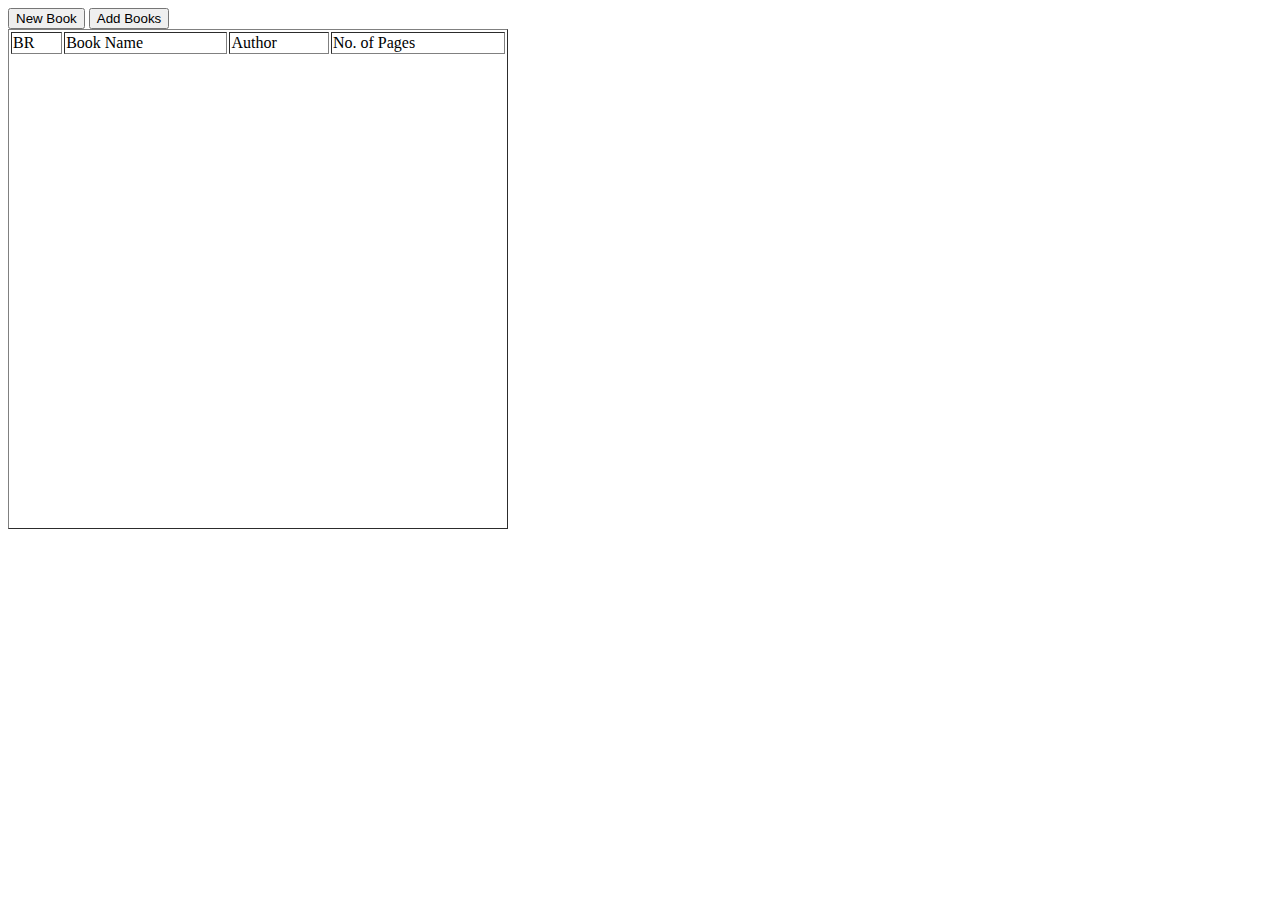
<file: demo.html>
<!DOCTYPE html>
<html lang="en">
<head>
	<meta charset="UTF-8">
	<meta http-equiv="X-UA-Compatible" content="IE=edge">
	<meta name="viewport" content="width=device-width, initial-scale=1.0">
	<title>Document</title>
	<link rel="stylesheet" href="./styles/book.css">
</head>
<body>
	<button id="formButton" type="button">New Book</button>
	<form id="myform" style="display: none;">
		<label for="BookName">Book Name: </label>
		<input type="text" id="BookName" name="BookName" placeholder="The Originals">
		
		<label for="author">Author: </label>
		<input type="text" id="author" name="author" placeholder="Author of the Book">

		<label for="pages">Pages: </label>
		<input type="text" id="pages" name="pages" placeholder="10-10000">
	</form>
	<input id="Add" type="button" value="Add Books" onclick="createTable()">
	<table class="lib" border="1" height="500" width="500">
		<thead>
			<tr>
				<td id="bn">BR</td>
				<td>Book Name</td>
				<td>Author</td>
				<td>No. of Pages</td>
			</tr>
		</thead>
		<tbody id="contents">
			
		</tbody>			
	</table>
	
	
	<script src="Books.js" defer></script>
</body>
</html>
</file>
<file: styles/book.css>
.BR {
    background-color: blue;
    height: 50px;
    margin-left: 30px;
}
#bn {
    height: 15px;
}
.btn-col{
    background-color: violet;
    height: 20px;
}

.contents .tr td:nth-last-child(1){
    background-color: aqua;
}
</file>
